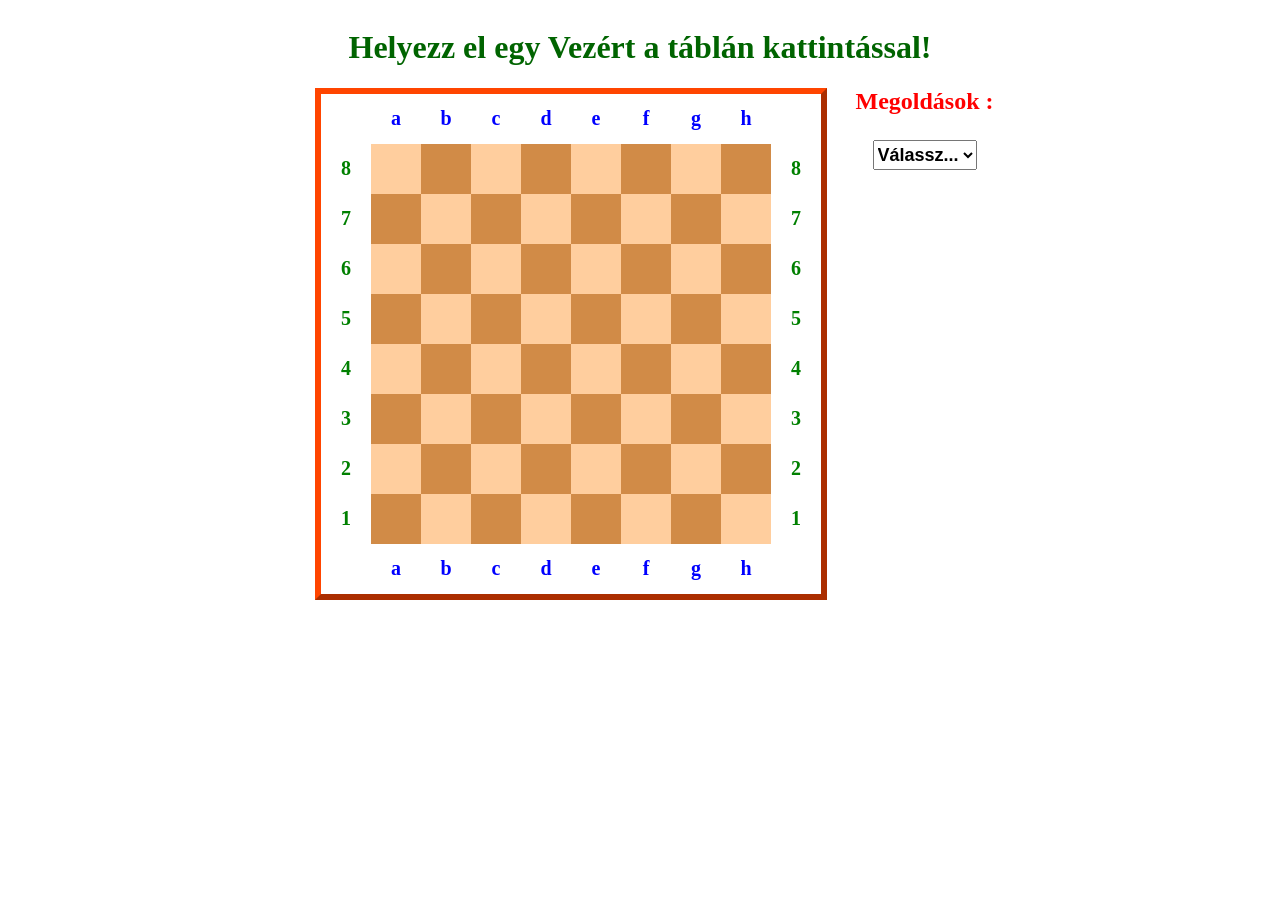
<file: index.html>
<!DOCTYPE html>
<html lang="en">

<head>
    <meta charset="UTF-8">
    <meta http-equiv="X-UA-Compatible" content="IE=edge">
    <meta name="viewport" content="width=device-width, initial-scale=1.0">
    <title>Nyolc Királynő</title>
    <link rel="stylesheet" href="style.css">
</head>

<body>
    <div class="mytitle">
        <h1>Helyezz el egy Vezért a táblán kattintással!</h1>
    </div>
    <div class="tableWrapper">
        <div id="sakktabla"></div>
        <div class="megoldasokWrapper">
            <div class="megoldasok">Megoldások : </div>
            <div>
                <select name="megoldasok" id="megoldasok">
                    <option value="-1">Válassz...</option>
                </select>
            </div>
        </div>
    </div>


    <script>

        let sakktabla = document.querySelector("#sakktabla");
        let sClassName = "";    // sakktábla elemeinek css osztálynevei
        let iFieldIndex = 0;    // mező id + queensFinal index
        let queensFinal = [];   // 8db vezér a táblán
        let megoldasok = [];    // lehetséges megoldások (92db)

        // 92 megoldás.....
        let allasok = [
            "1 5 8 6 3 7 2 4", "1 6 8 3 7 4 2 5", "1 7 4 6 8 2 5 3", "1 7 5 8 2 4 6 3", "2 4 6 8 3 1 7 5",
            "2 5 7 1 3 8 6 4", "2 5 7 4 1 8 6 3", "2 6 1 7 4 8 3 5", "2 6 8 3 1 4 7 5", "2 7 3 6 8 5 1 4",
            "2 7 5 8 1 4 6 3", "2 8 6 1 3 5 7 4", "3 1 7 5 8 2 4 6", "3 5 2 8 1 7 4 6", "3 5 2 8 6 4 7 1",
            "3 5 7 1 4 2 8 6", "3 5 8 4 1 7 2 6", "3 6 2 5 8 1 7 4", "3 6 2 7 1 4 8 5", "3 6 2 7 5 1 8 4",
            "3 6 4 1 8 5 7 2", "3 6 4 2 8 5 7 1", "3 6 8 1 4 7 5 2", "3 6 8 1 5 7 2 4", "3 6 8 2 4 1 7 5",
            "3 7 2 8 5 1 4 6", "3 7 2 8 6 4 1 5", "3 8 4 7 1 6 2 5", "4 1 5 8 2 7 3 6", "4 1 5 8 6 3 7 2",
            "4 2 5 8 6 1 3 7", "4 2 7 3 6 8 1 5", "4 2 7 3 6 8 5 1", "4 2 7 5 1 8 6 3", "4 2 8 5 7 1 3 6",
            "4 2 8 6 1 3 5 7", "4 6 1 5 2 8 3 7", "4 6 8 2 7 1 3 5", "4 6 8 3 1 7 5 2", "4 7 1 8 5 2 6 3",
            "4 7 3 8 2 5 1 6", "4 7 5 2 6 1 3 8", "4 7 5 3 1 6 8 2", "4 8 1 3 6 2 7 5", "4 8 1 5 7 2 6 3",
            "4 8 5 3 1 7 2 6", "5 1 4 6 8 2 7 3", "5 1 8 4 2 7 3 6", "5 1 8 6 3 7 2 4", "5 2 4 6 8 3 1 7",
            "5 2 4 7 3 8 6 1", "5 2 6 1 7 4 8 3", "5 2 8 1 4 7 3 6", "5 3 1 6 8 2 4 7", "5 3 1 7 2 8 6 4",
            "5 3 8 4 7 1 6 2", "5 7 1 3 8 6 4 2", "5 7 1 4 2 8 6 3", "5 7 2 4 8 1 3 6", "5 7 2 6 3 1 4 8",
            "5 7 2 6 3 1 8 4", "5 7 4 1 3 8 6 2", "5 8 4 1 3 6 2 7", "5 8 4 1 7 2 6 3", "6 1 5 2 8 3 7 4",
            "6 2 7 1 3 5 8 4", "6 2 7 1 4 8 5 3", "6 3 1 7 5 8 2 4", "6 3 1 8 4 2 7 5", "6 3 1 8 5 2 4 7",
            "6 3 5 7 1 4 2 8", "6 3 5 8 1 4 2 7", "6 3 7 2 4 8 1 5", "6 3 7 2 8 5 1 4", "6 3 7 4 1 8 2 5",
            "6 4 1 5 8 2 7 3", "6 4 2 8 5 7 1 3", "6 4 7 1 3 5 2 8", "6 4 7 1 8 2 5 3", "6 8 2 4 1 7 5 3",
            "7 1 3 8 6 4 2 5", "7 2 4 1 8 5 3 6", "7 2 6 3 1 4 8 5", "7 3 1 6 8 5 2 4", "7 3 8 2 5 1 6 4",
            "7 4 2 5 8 1 3 6", "7 4 2 8 6 1 3 5", "7 5 3 1 6 8 2 4", "8 2 4 1 7 5 3 6", "8 2 5 3 1 7 4 6",
            "8 3 1 6 2 5 7 4", "8 4 1 3 6 2 7 5"];

        // alap tábla elkészítése és a 8db vezér létrehozása
        for (let row = 0; row < 10; row++) {
            for (let col = 0; col < 10; col++) {
                // mező létrehozása
                let field = document.createElement("div");
                field.width = "100%";
                field.height = "100%";
                sClassName = "";

                // szövegek kiírása felülre és alulra
                if ((row == 0 || row == 9) && (col > 0 && col < 9)) {
                    // mehet az alsó vagy a felső sorba az ABC
                    sClassName = "celltext"
                    field.innerText = String.fromCharCode(96 + col);
                } else if ((col == 0 || col == 9) && (row > 0 && row < 9)) {
                    // számok kiírása bal és jobb oldalra
                    sClassName = "cellnumber";
                    field.innerText = 9 - row;
                } else if ((row > 0 && row < 9) && (col > 0 && col < 9)) {
                    // alapértelmezett mezők, egyedi azonosítóval
                    if ((row % 2 && col % 2) || (row % 2 == 0 && col % 2 == 0)) {
                        sClassName = "cellbase_light";
                    } else {
                        sClassName = "cellbase_dark";
                    }
                    field.id = iFieldIndex;

                    // vezérek létrehozása
                    queensFinal[iFieldIndex] = document.createElement("img");
                    queensFinal[iFieldIndex].className = "queen";
                    queensFinal[iFieldIndex].style.display = "none";
                    sakktabla.appendChild(queensFinal[iFieldIndex]);

                    iFieldIndex++;
                    field.addEventListener("click", fieldSelect);
                }

                if (sClassName.length > 0) {
                    field.className = sClassName;
                }
                sakktabla.appendChild(field);
            }
        }

        /*
            Kiválasztott mezőre kell elhelyezni az első vezért, 
            aztán ki kell keresni a lehetséges megoldásokat
        */
        function fieldSelect() {

            // sor és oszlop meghatározása a kiválasztott mező id alapján
            let id = Number(this.id);
            sor = (Math.floor(id / 8) + 1);
            oszlop = Number((id % 8) + 1);

            // tömb törlése
            megoldasok.length = 0;

            // a kiválasztott mezőhöz illő összes állás kikeresése a tömbből
            for (let i = 0; i < allasok.length; i++) {
                if (allasok[i][2 * (oszlop - 1)] == sor) {
                    //console.log(allasok[ i ]);
                    megoldasok.push(allasok[i]);
                }
            }

            // van megoldás?
            if (megoldasok.length < 1) {
                alert("Ebből a pozícióból nincs megoldás!");
                return false;
            };

            // megoldások felvitele a select-be
            let moSelect = document.querySelector("#megoldasok");
            moSelect.addEventListener("change", megoldasKivalaszt);
            moSelect.innerHTML = "";    // lista törlése
            for (let i = 0; i < megoldasok.length - 1; i++) {
                let moOption = document.createElement("option");
                moOption.value = i;
                moOption.innerText = (i + 1) + ". lehetőség";
                moSelect.appendChild(moOption);
            };

            // az első megoldás megjelenítése (tömb első eleme)
            quuensRefresh(0);
        };

        /*
            Selectből kiválasztott megoldás megjelenítése 
        */
        function megoldasKivalaszt() {
            quuensRefresh(this.value);
        };


        /*
            Vezérek újrapozícionálása

            Megjelenítés a kiválasztott megoldásból (string) pl.: "8 4 1 3 6 2 7 5" : 
                1. oszlopban a 8. sorban  van
                2. oszlopban a 4. sorban  van
                3. oszlopban a 1. sorban  van
        */
        function quuensRefresh(moIndex) {

            // kiválasztott mo lekérése a megoldásokat tartalmazó tömbből
            let queenPositions = megoldasok[moIndex];

            // összes szóköz eltávolítása a megoldásból (trim nem jó mert az csak a string elejéről és a végéről veszi le!!)
            queenPositions = queenPositions.replace(/\s+/g, "");

            // első (A8) mező pozíciója, ehez képest számolom ki a vezérek helyét
            let cc = document.getElementById("0");
            let ctopoff = cc.offsetTop;
            let cleftoff = cc.offsetLeft;

            // vezérek mehetnek a táblára
            for (let i = 0; i < 8; i++) {
                queensFinal[i].style.top = Number(queenPositions.substr(i, 1)) * 50 + (ctopoff - 50) + "px";
                queensFinal[i].style.left = Number(i * 50) + cleftoff + "px";
                queensFinal[i].style.display = "block";
            };
        };


    </script>
</body>

</html>
</file>
<file: style.css>
@charset "UTF-8";
/*
    Tábla körüli betük és számok 
*/
/*
    Flex minden középre
*/
body {
  display: -webkit-box;
  display: -ms-flexbox;
  display: flex;
  -webkit-box-pack: center;
      -ms-flex-pack: center;
          justify-content: center;
  -webkit-box-align: center;
      -ms-flex-align: center;
          align-items: center;
  -webkit-box-orient: vertical;
  -webkit-box-direction: normal;
      -ms-flex-direction: column;
          flex-direction: column;
}

.mytitle {
  font-size: 16px;
  color: darkgreen;
}

#sakktabla {
  display: -ms-grid;
  display: grid;
  -ms-grid-columns: (50px)[10];
      grid-template-columns: repeat(10, 50px);
  -ms-grid-rows: (50px)[10];
      grid-template-rows: repeat(10, 50px);
  border: outset 6px orangered;
}

#sakktabla div[class*="cellbase"]:hover {
  opacity: 0.5;
  -webkit-transition: opacity 0.3s;
  transition: opacity 0.3s;
}

.celltext {
  color: blue;
  font-size: 1.25em;
  font-weight: bold;
  display: -webkit-box;
  display: -ms-flexbox;
  display: flex;
  -webkit-box-pack: center;
      -ms-flex-pack: center;
          justify-content: center;
  -webkit-box-align: center;
      -ms-flex-align: center;
          align-items: center;
}

.cellnumber {
  color: green;
  font-size: 1.25em;
  font-weight: bold;
  display: -webkit-box;
  display: -ms-flexbox;
  display: flex;
  -webkit-box-pack: center;
      -ms-flex-pack: center;
          justify-content: center;
  -webkit-box-align: center;
      -ms-flex-align: center;
          align-items: center;
}

.cellbase_light {
  background-color: #ffce9e;
}

.cellbase_dark {
  background-color: #d18b47;
}

.megoldasok {
  color: red;
  font-size: 24px;
  font-weight: bold;
}

.queen {
  content: url("./images/black_queen.png");
  position: absolute;
  width: 50px;
  height: 50px;
  z-index: 1;
}

.tableWrapper {
  display: -webkit-box;
  display: -ms-flexbox;
  display: flex;
  -webkit-box-orient: horizontal;
  -webkit-box-direction: normal;
      -ms-flex-direction: row;
          flex-direction: row;
}

.megoldasokWrapper {
  display: -webkit-box;
  display: -ms-flexbox;
  display: flex;
  -webkit-box-orient: vertical;
  -webkit-box-direction: normal;
      -ms-flex-direction: column;
          flex-direction: column;
  min-width: 30%;
  -webkit-box-pack: start;
      -ms-flex-pack: start;
          justify-content: flex-start;
  -webkit-box-align: center;
      -ms-flex-align: center;
          align-items: center;
}

.megoldasokWrapper select {
  height: 30px;
  font-size: 18px;
  font-weight: 600;
  margin-top: 25px;
}
/*# sourceMappingURL=style.css.map */
</file>
